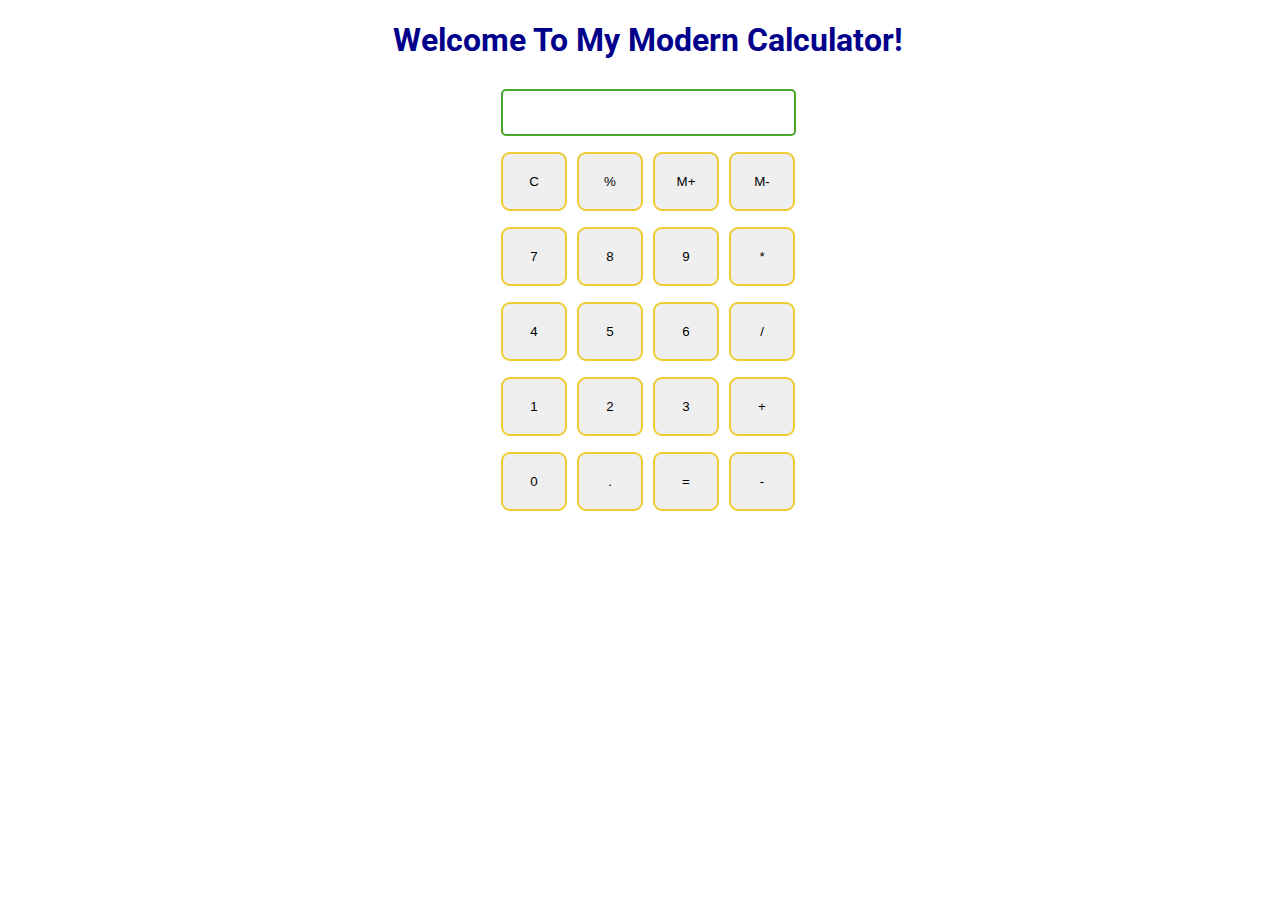
<file: modern-calculator/index.html>
<!DOCTYPE html>
<html>

<head>
  <meta charset="utf-8">
  <meta name="viewport" content="width=device-width">
  <title>Calculate me!</title>
  <link href="style.css" rel="stylesheet" type="text/css" />
  <link href="utils.css" rel="stylesheet" type="text/css" />
</head>

<body>
  <h1 class="text-center">Welcome To My Modern Calculator!</h1>
  <div class="container flex flex-col items-center mx-auto m-w-20">
    <div class="row">
      <input class="input" type="text"/>
    </div>
    <div class="row">
      <button class="button">C</button>
      <button class="button">%</button>
      <button class="button">M+</button>
      <button class="button">M-</button>
    </div>
    <div class="row">
      <button class="button">7</button>
      <button class="button">8</button>
      <button class="button">9</button>
      <button class="button">*</button>
    </div>
    <div class="row">
      <button class="button">4</button>
      <button class="button">5</button>
      <button class="button">6</button>
      <button class="button">/</button>
    </div>
    <div class="row">
      <button class="button">1</button>
      <button class="button">2</button>
      <button class="button">3</button>
      <button class="button">+</button>
    </div>
    <div class="row">
      <button class="button">0</button>
      <button class="button">.</button>
      <button class="button">=</button>
      <button class="button">-</button>
    </div>
  </div>
  <script src="script.js"></script>
</body>

</html>
</file>
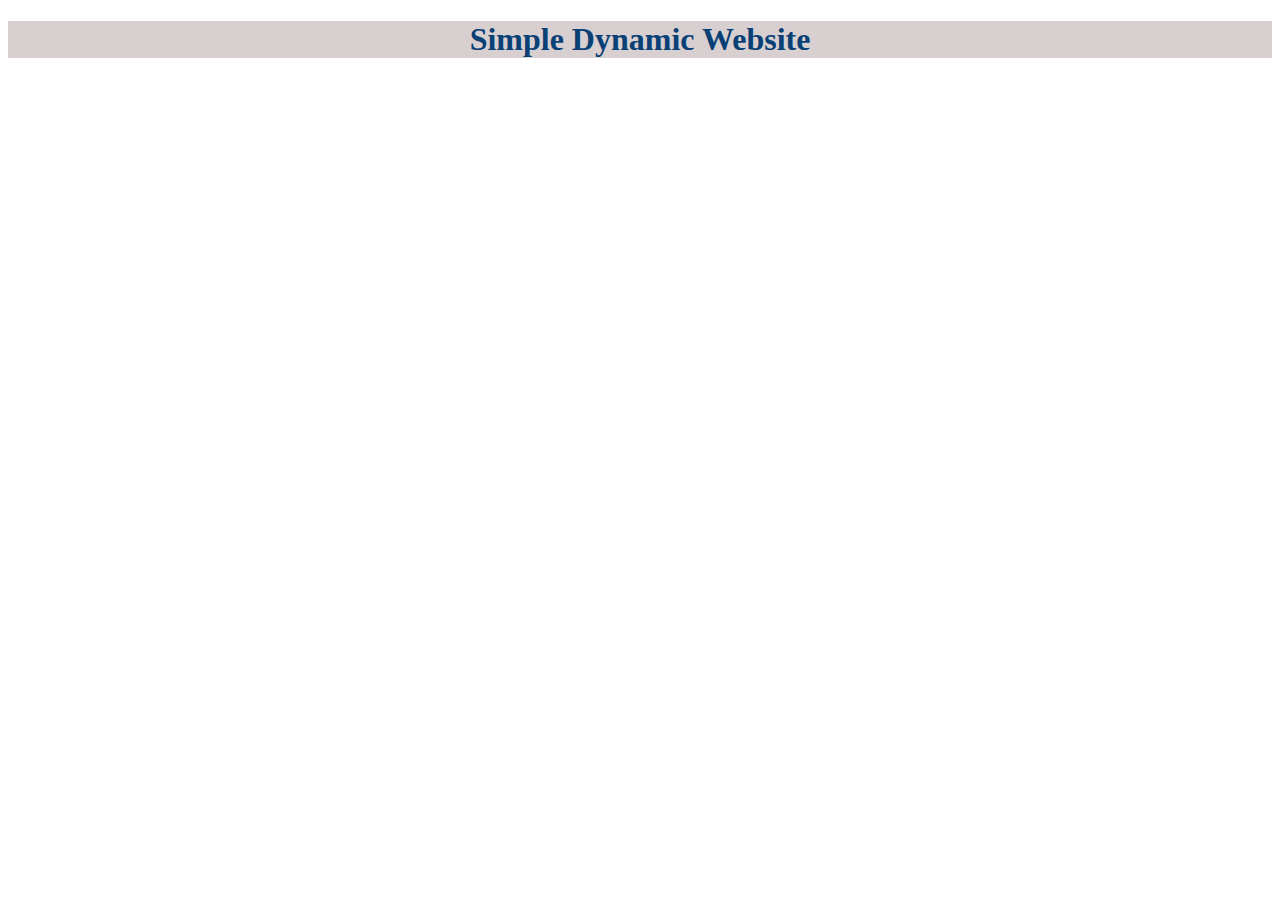
<file: simple-landing-page/index.html>
<!DOCTYPE html>
<html lang="en">
<head>
    <meta charset="UTF-8">
    <meta http-equiv="X-UA-Compatible" content="IE=edge">
    <meta name="viewport" content="width=device-width, initial-scale=1.0">
    <title>Simple Website</title>
    <link rel="stylesheet" href="style.css">
</head>
<body>
    <h1>Simple Dynamic Website</h1>
    <div id="user-container">
    </div>
    <script>
        fetch("https://jsonplaceholder.typicode.com/users")
        .then(res => res.json())
        .then(data => showUserNames(data));

        function showUserNames(data){
            let usersHTML = '';
            data.forEach(user => {
                usersHTML = usersHTML + `<div class="user">
                    <h2>${user.name}</h2>
                    <p>Email: ${user.email}</p>
                    <p>${user.company.name}. ${user.company.catchPhrase}. ${user.company.bs}</p>
                    <p>Website: ${user.website}</p>
                    </div>`
            });
            const userContainer = document.getElementById('user-container');
            userContainer.innerHTML = usersHTML;
        }
    </script>
</body>
</html>
</file>
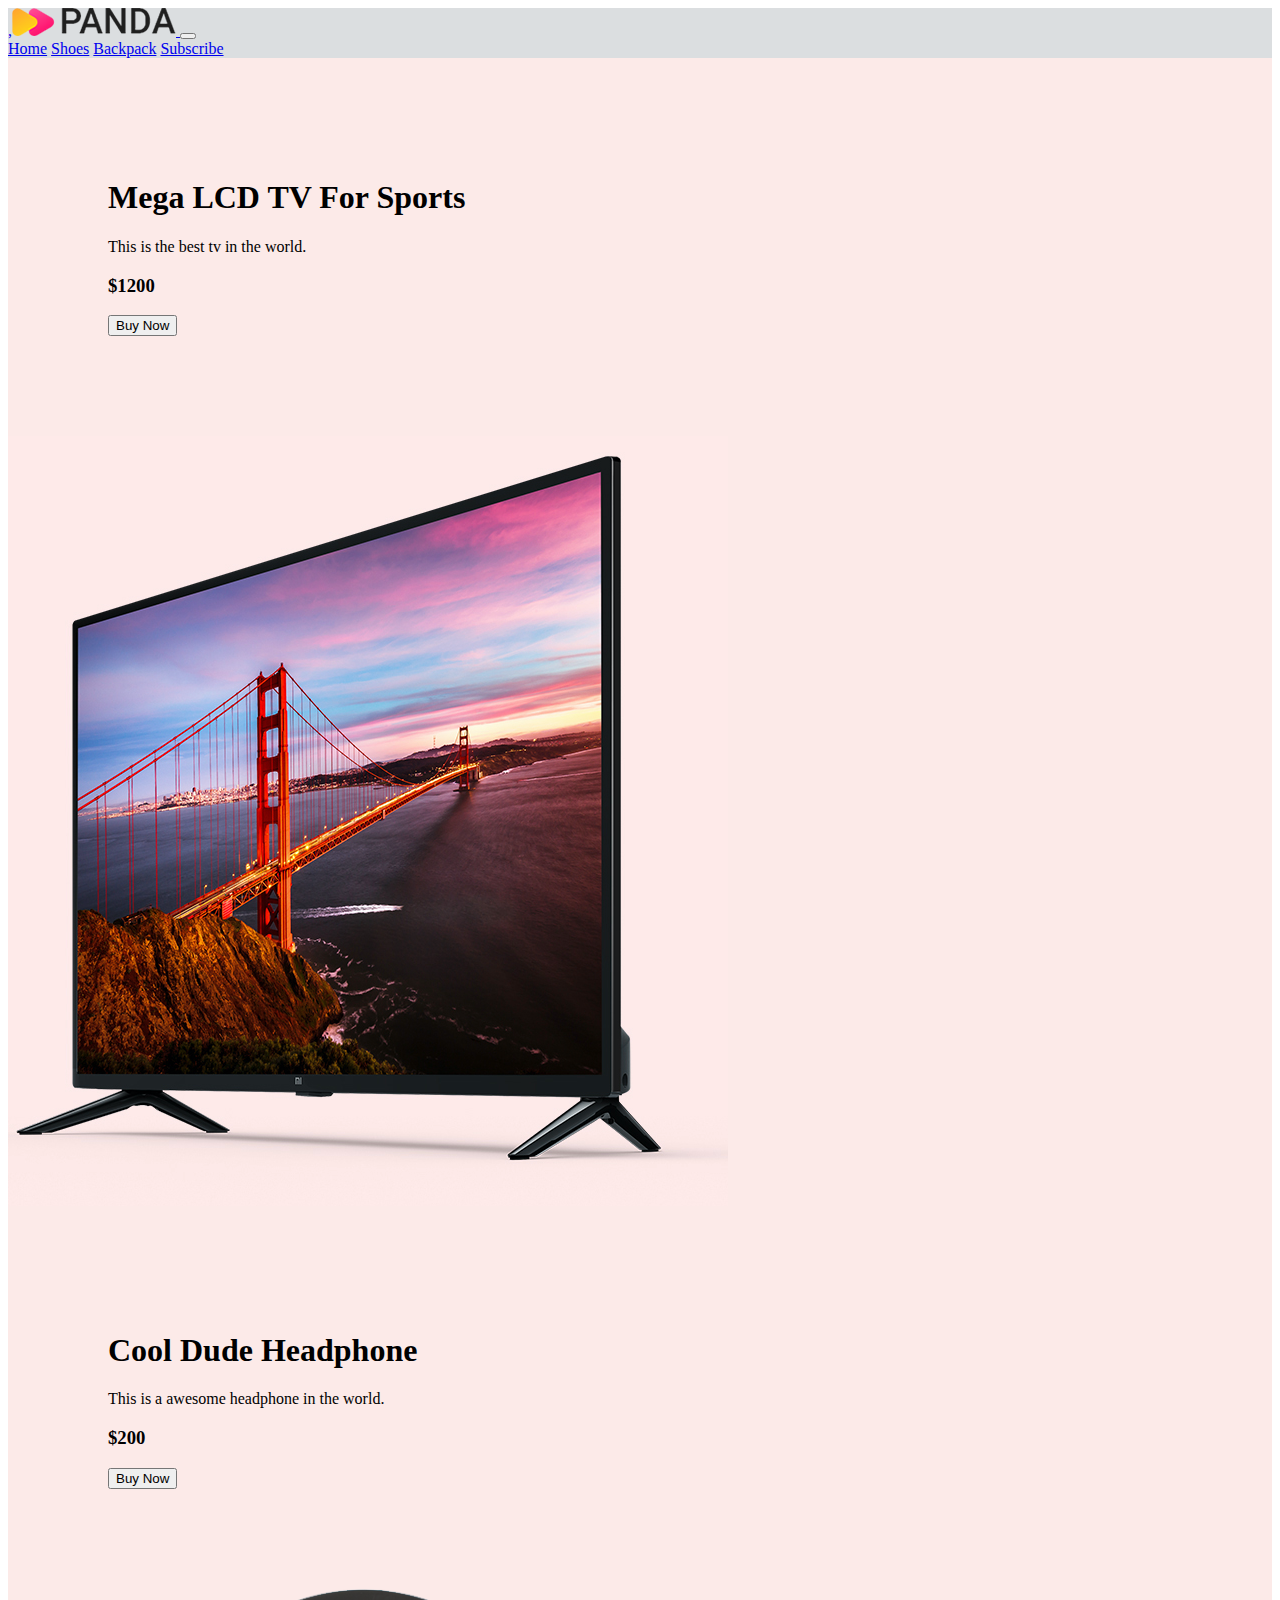
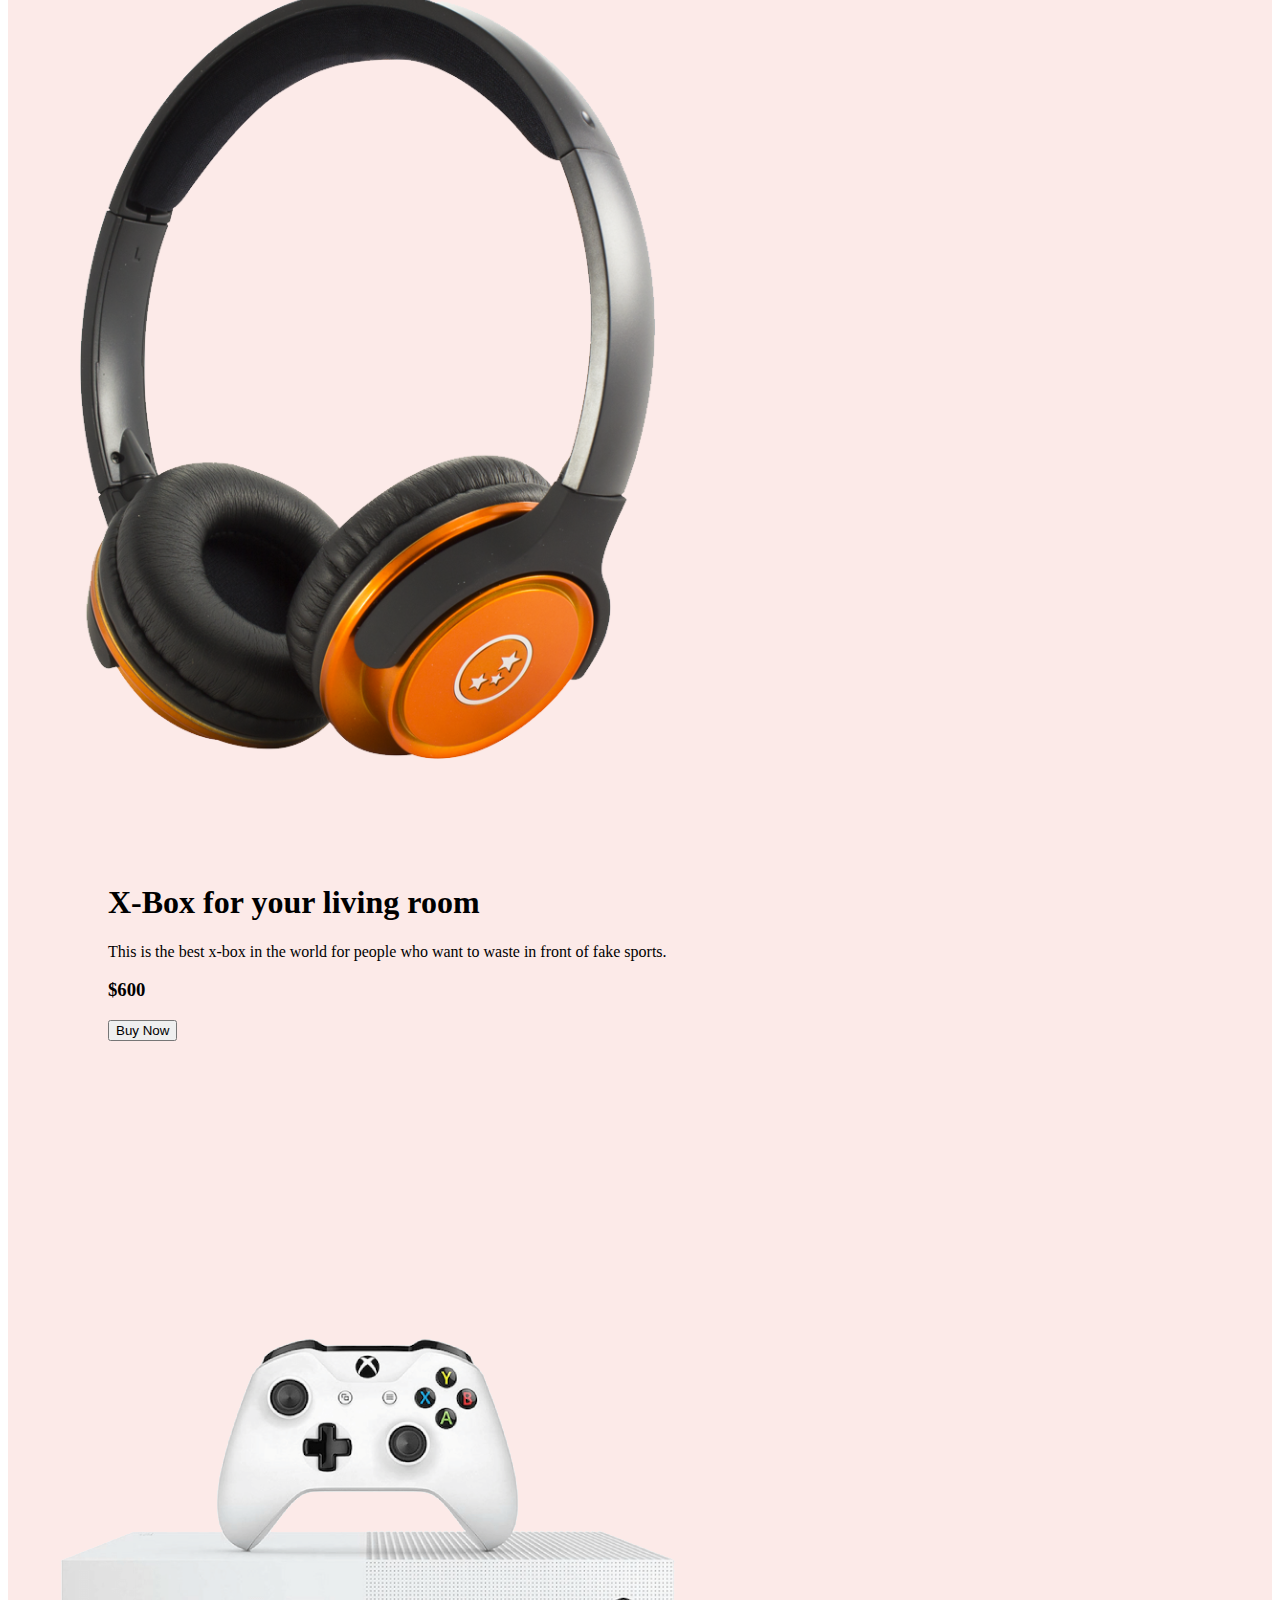
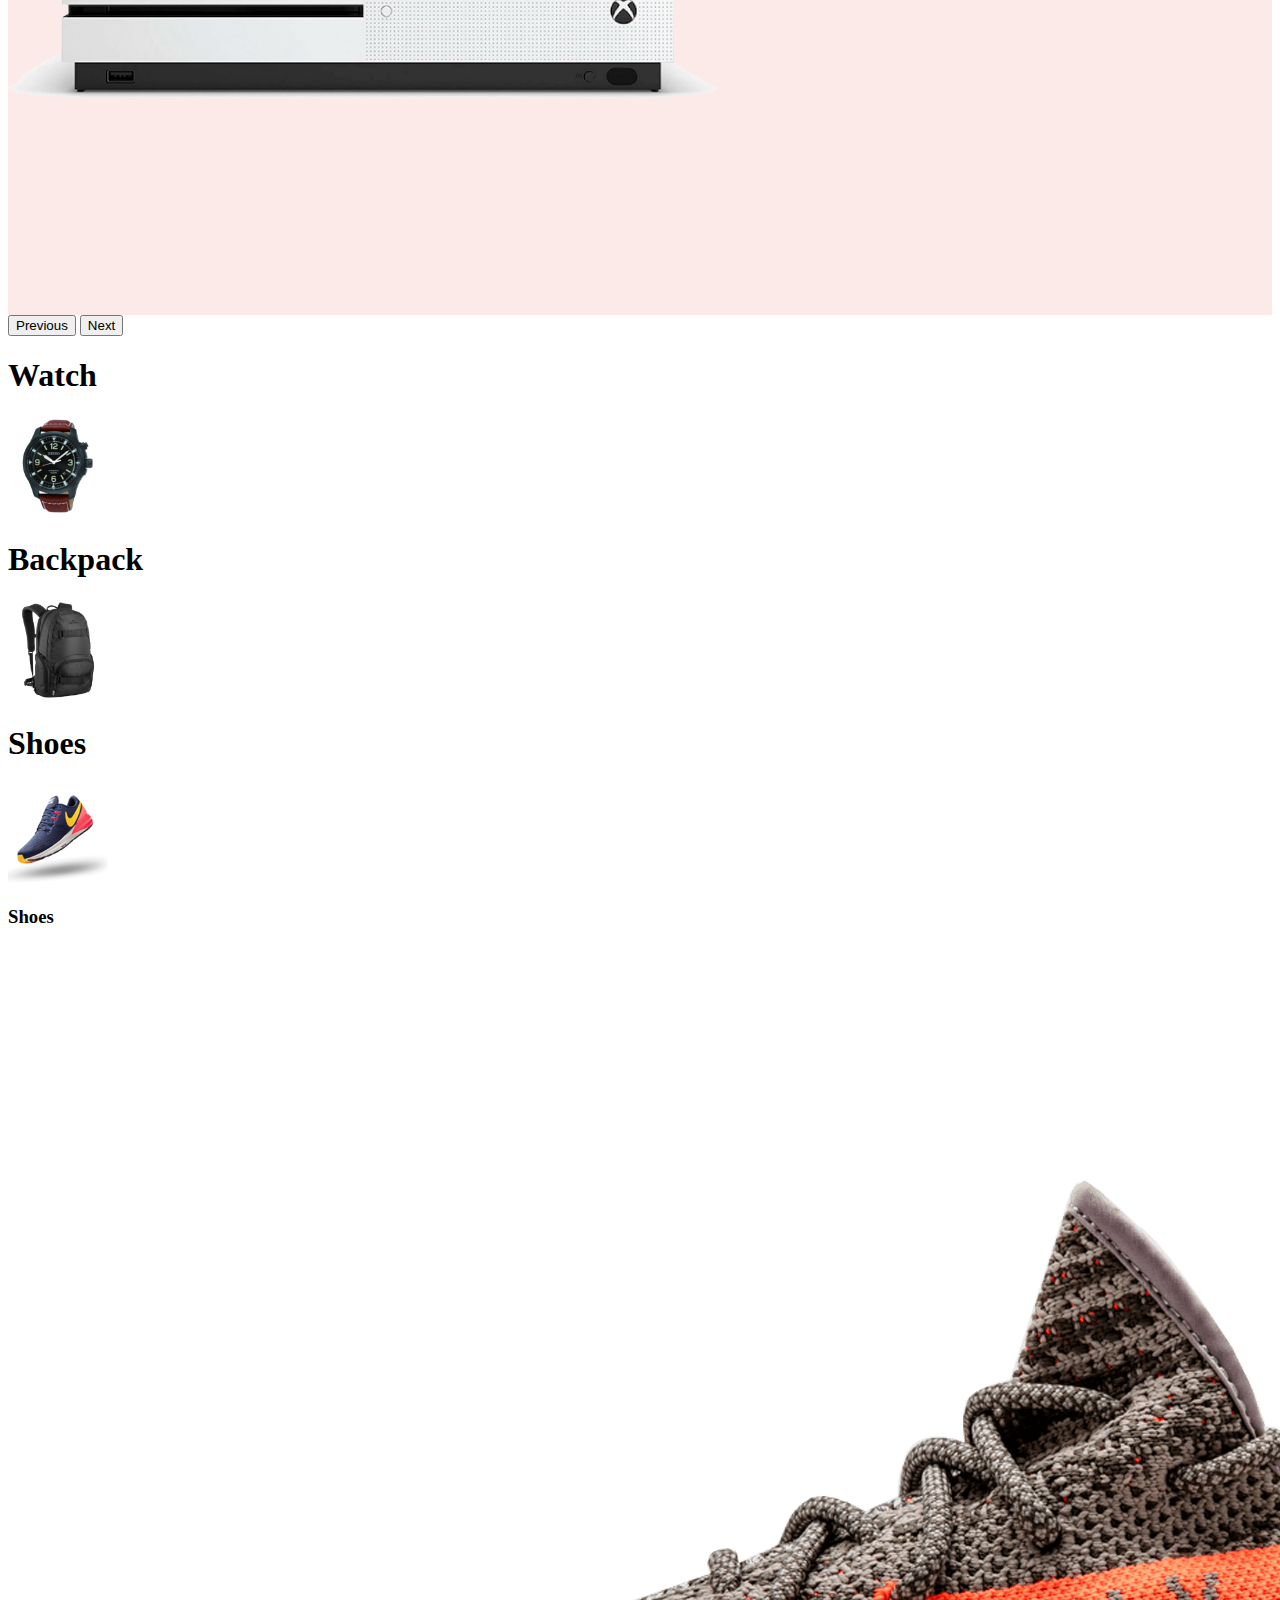
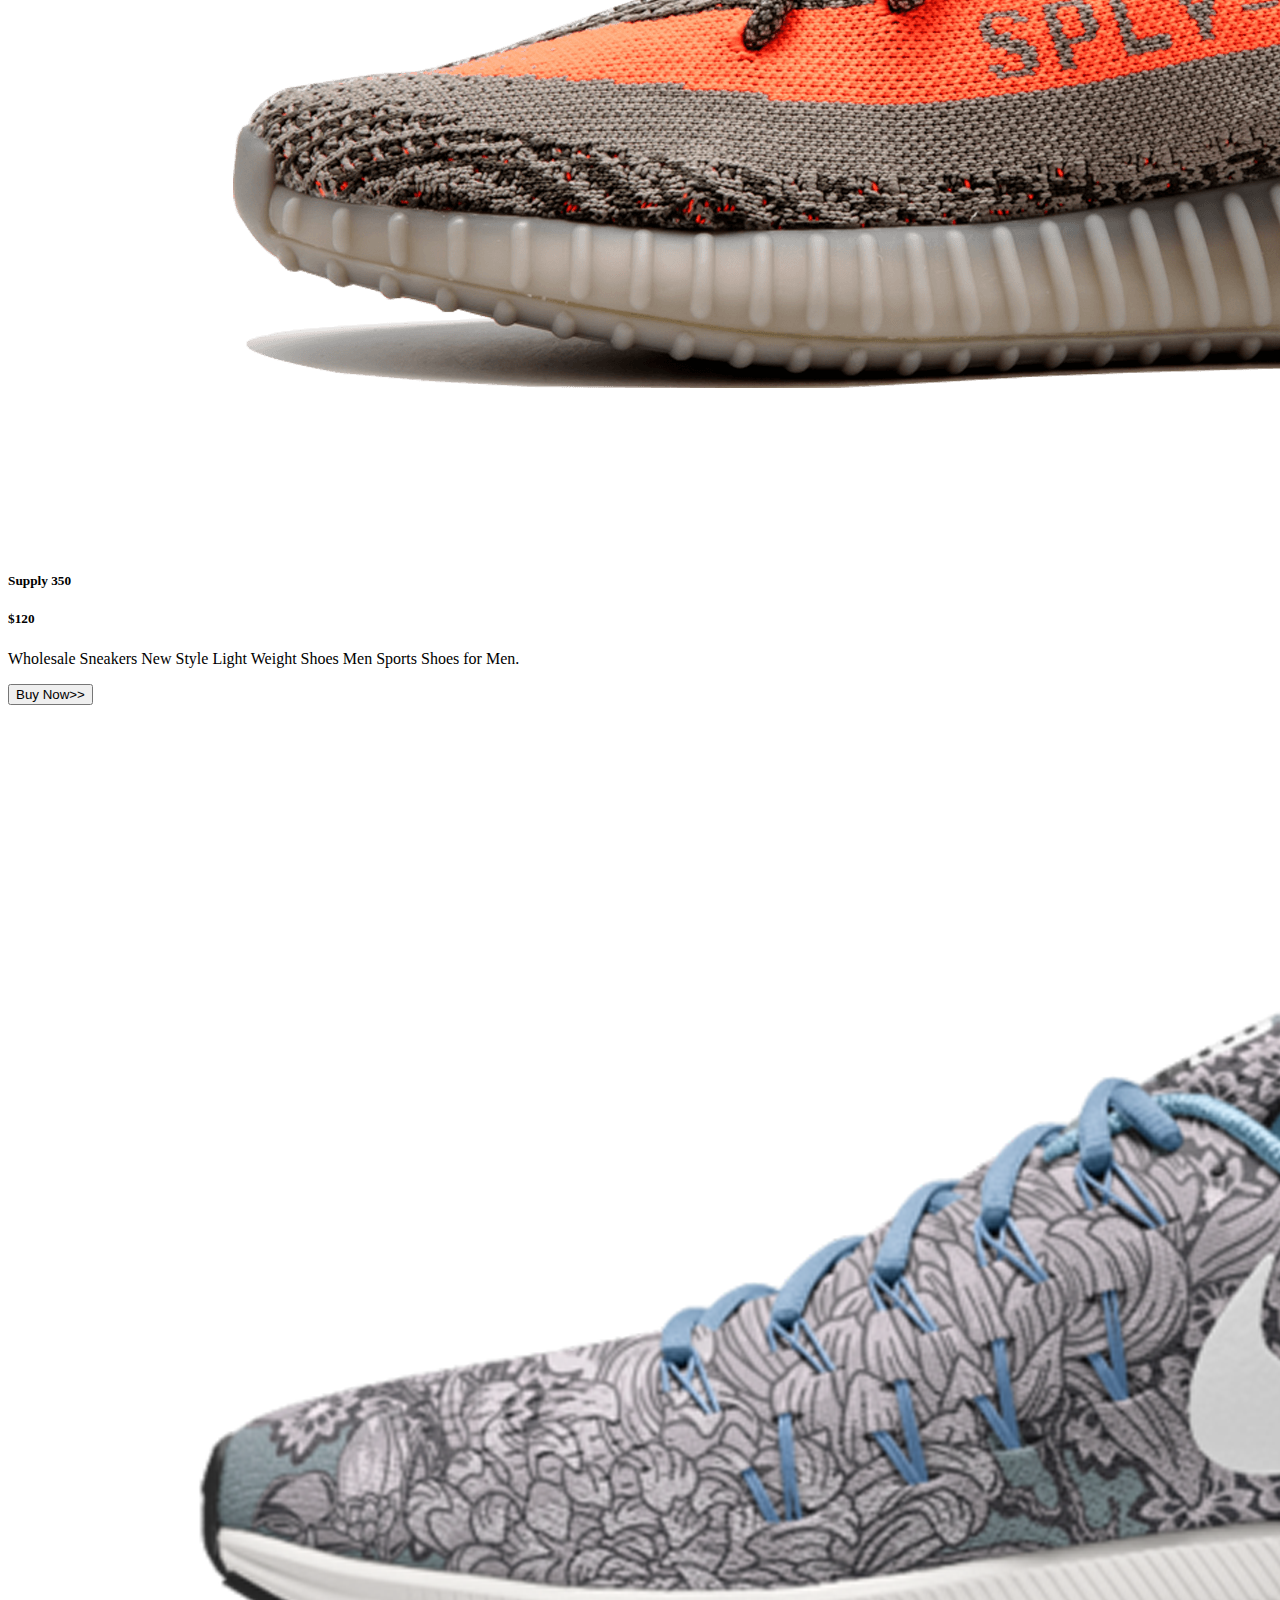
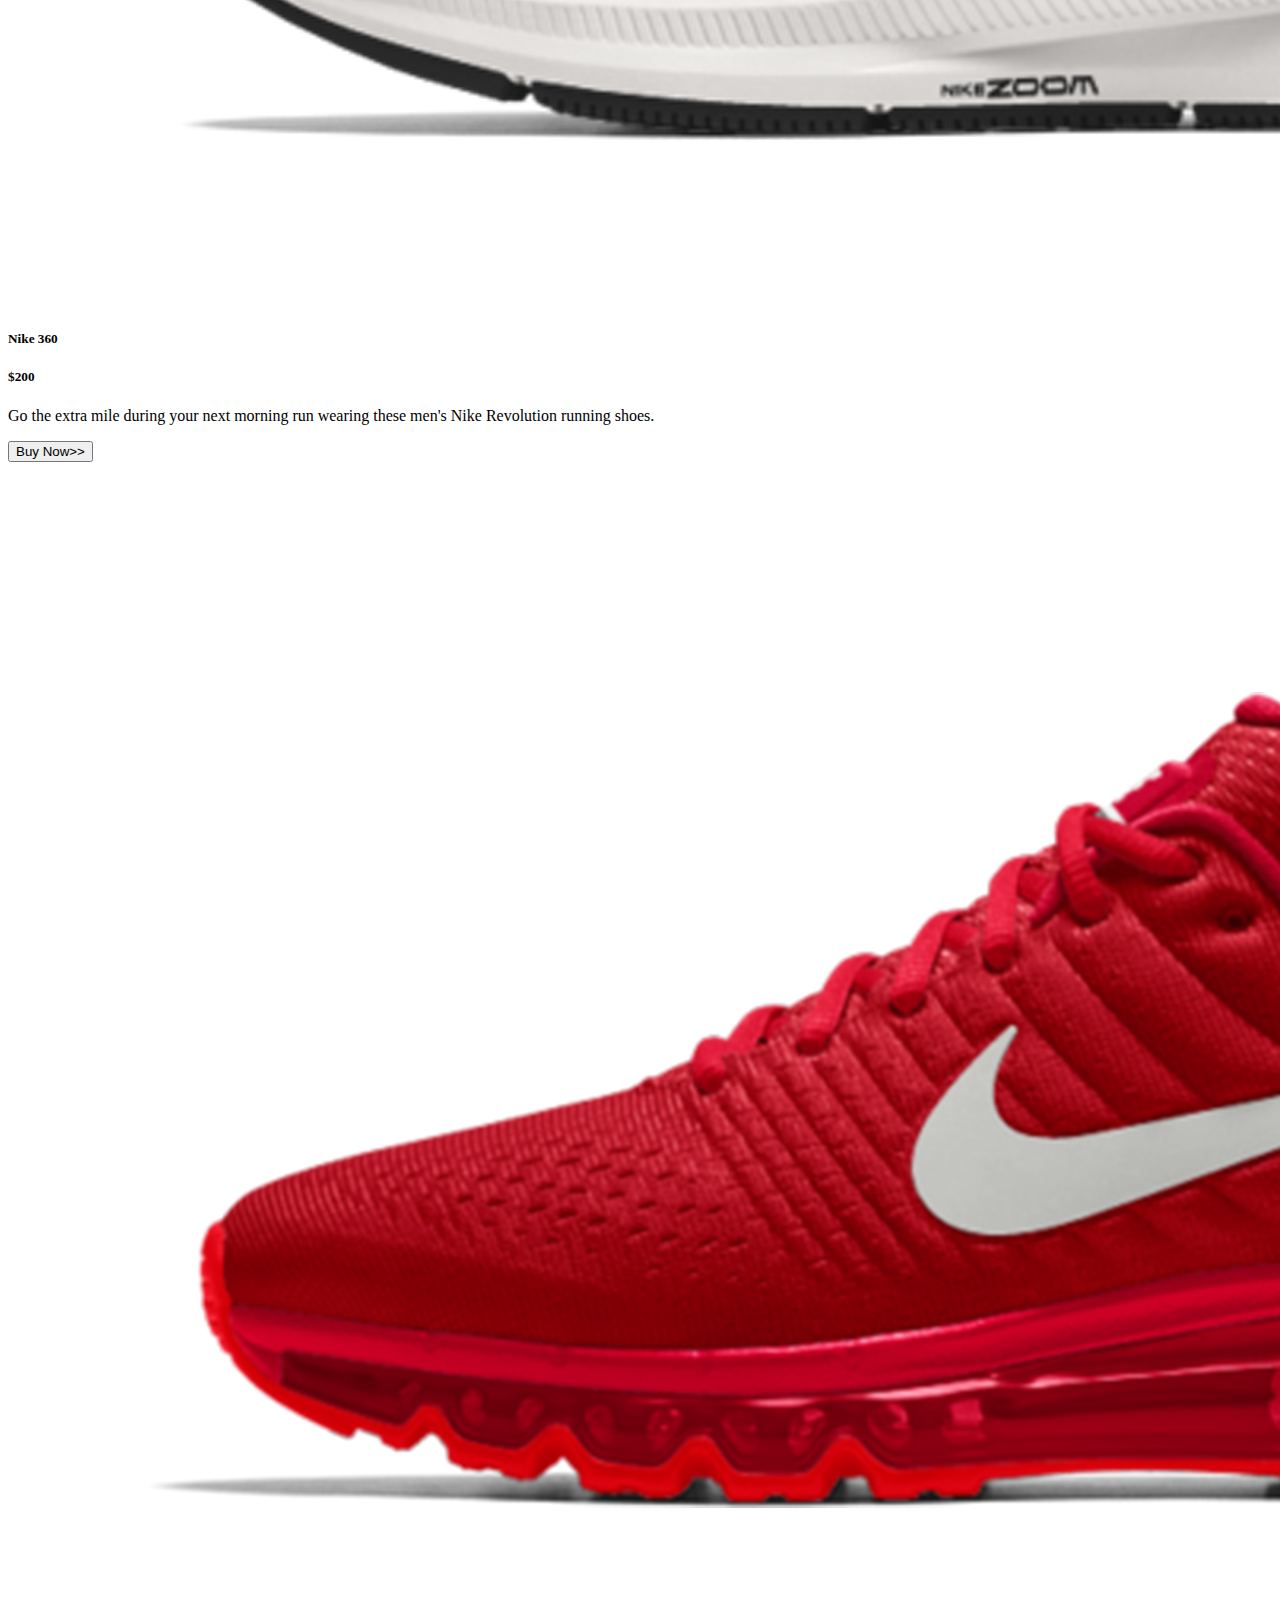
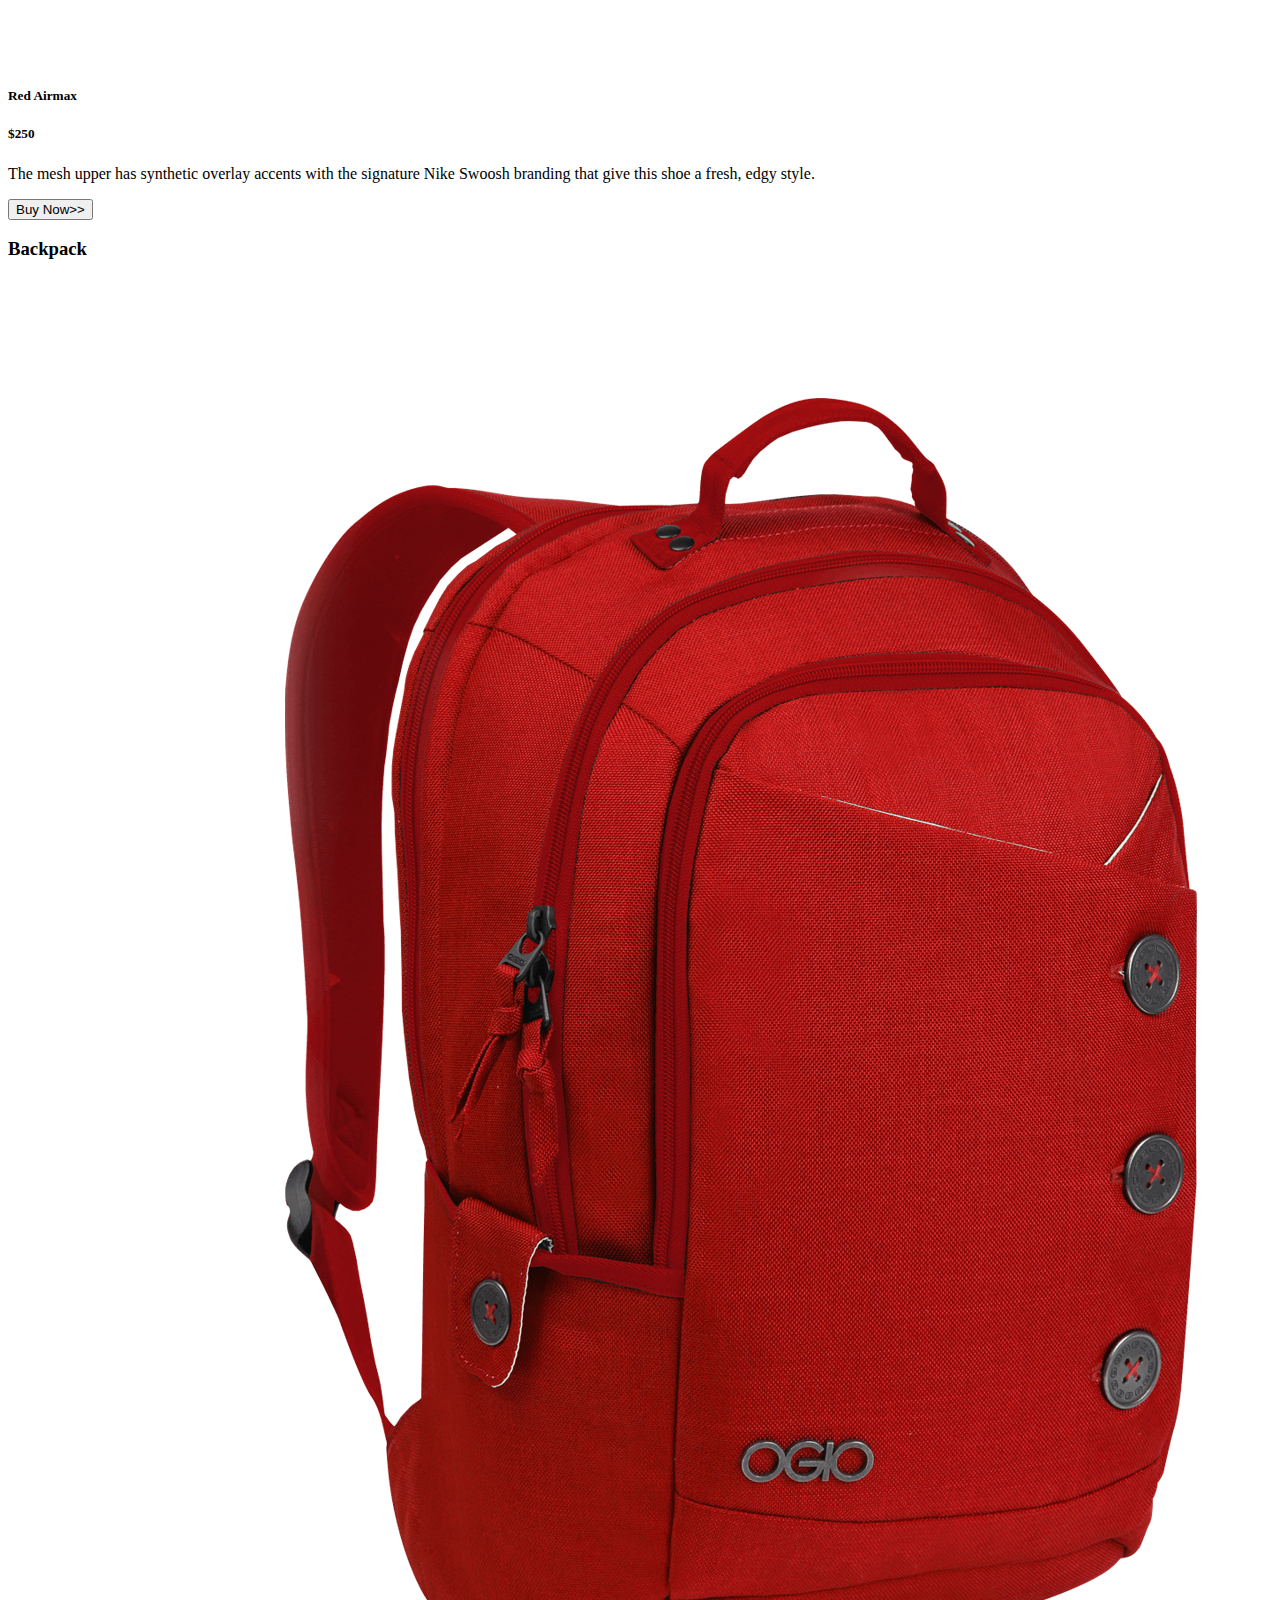
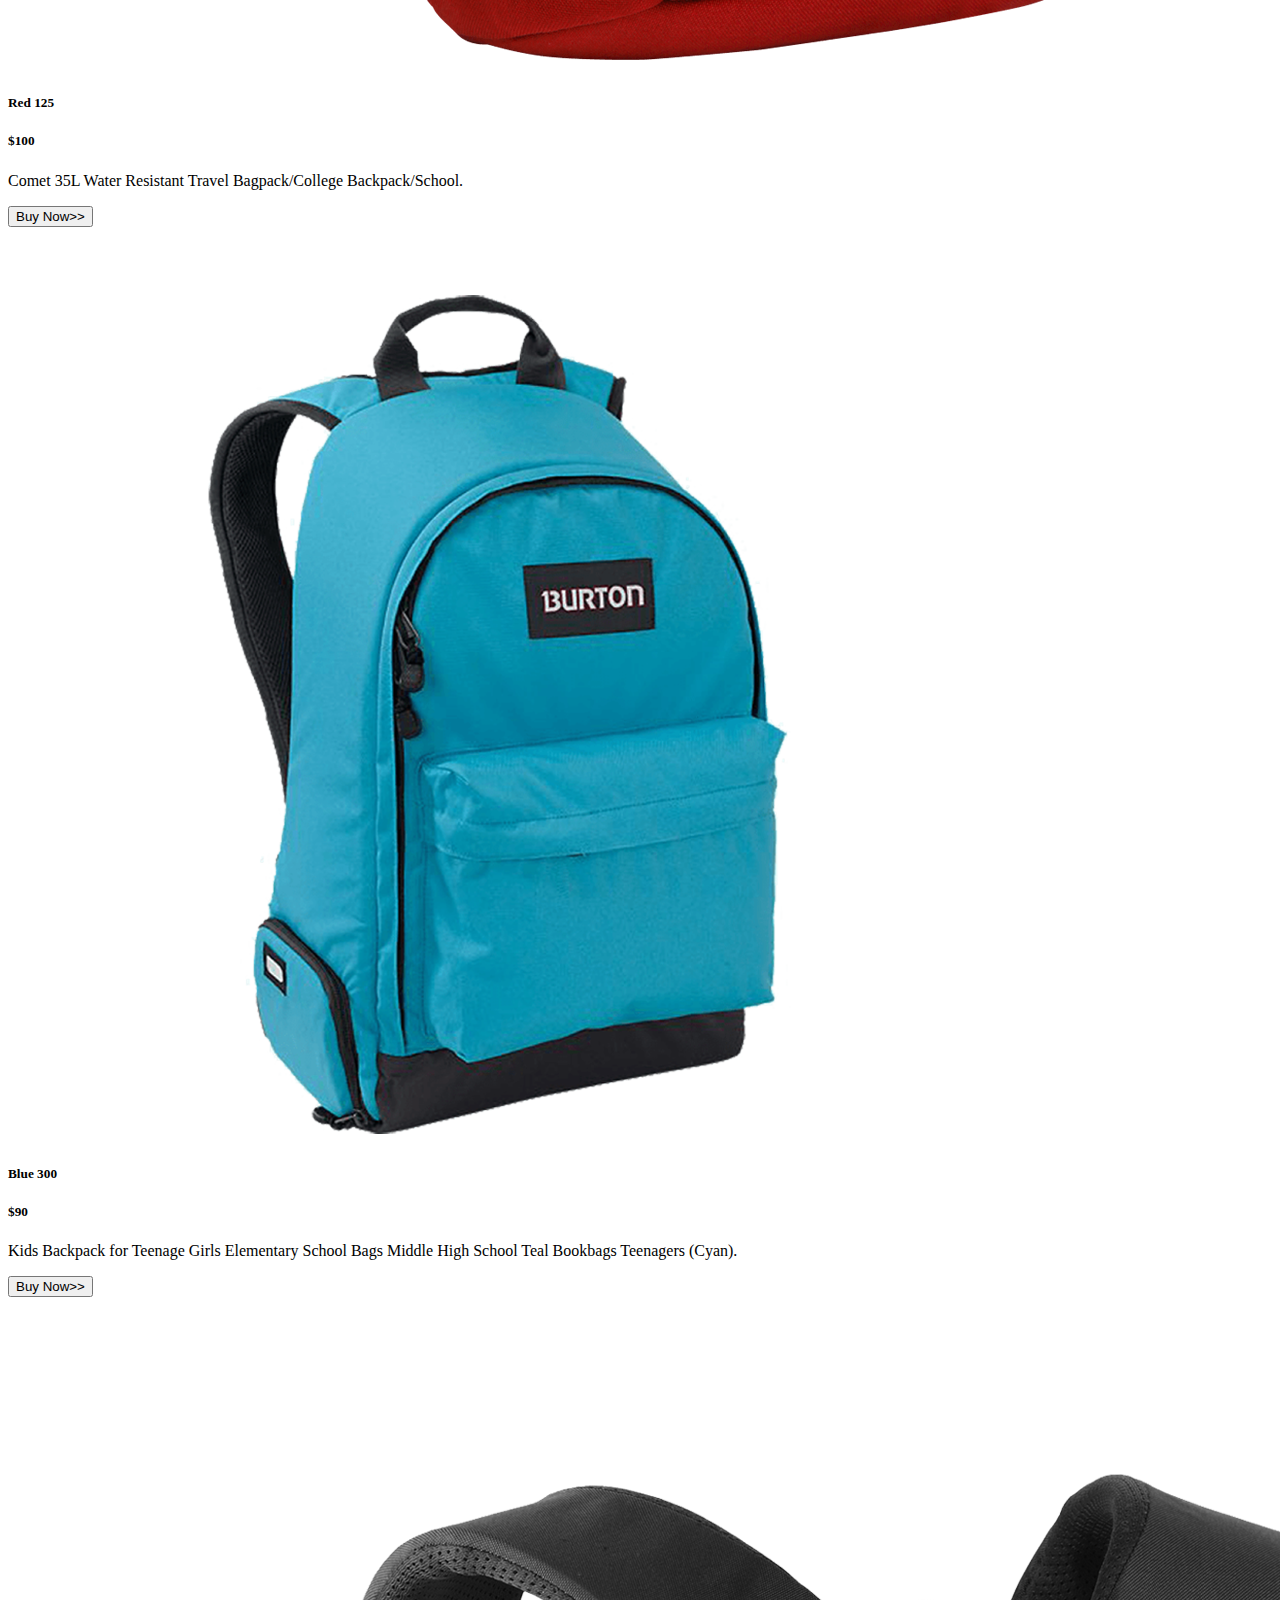
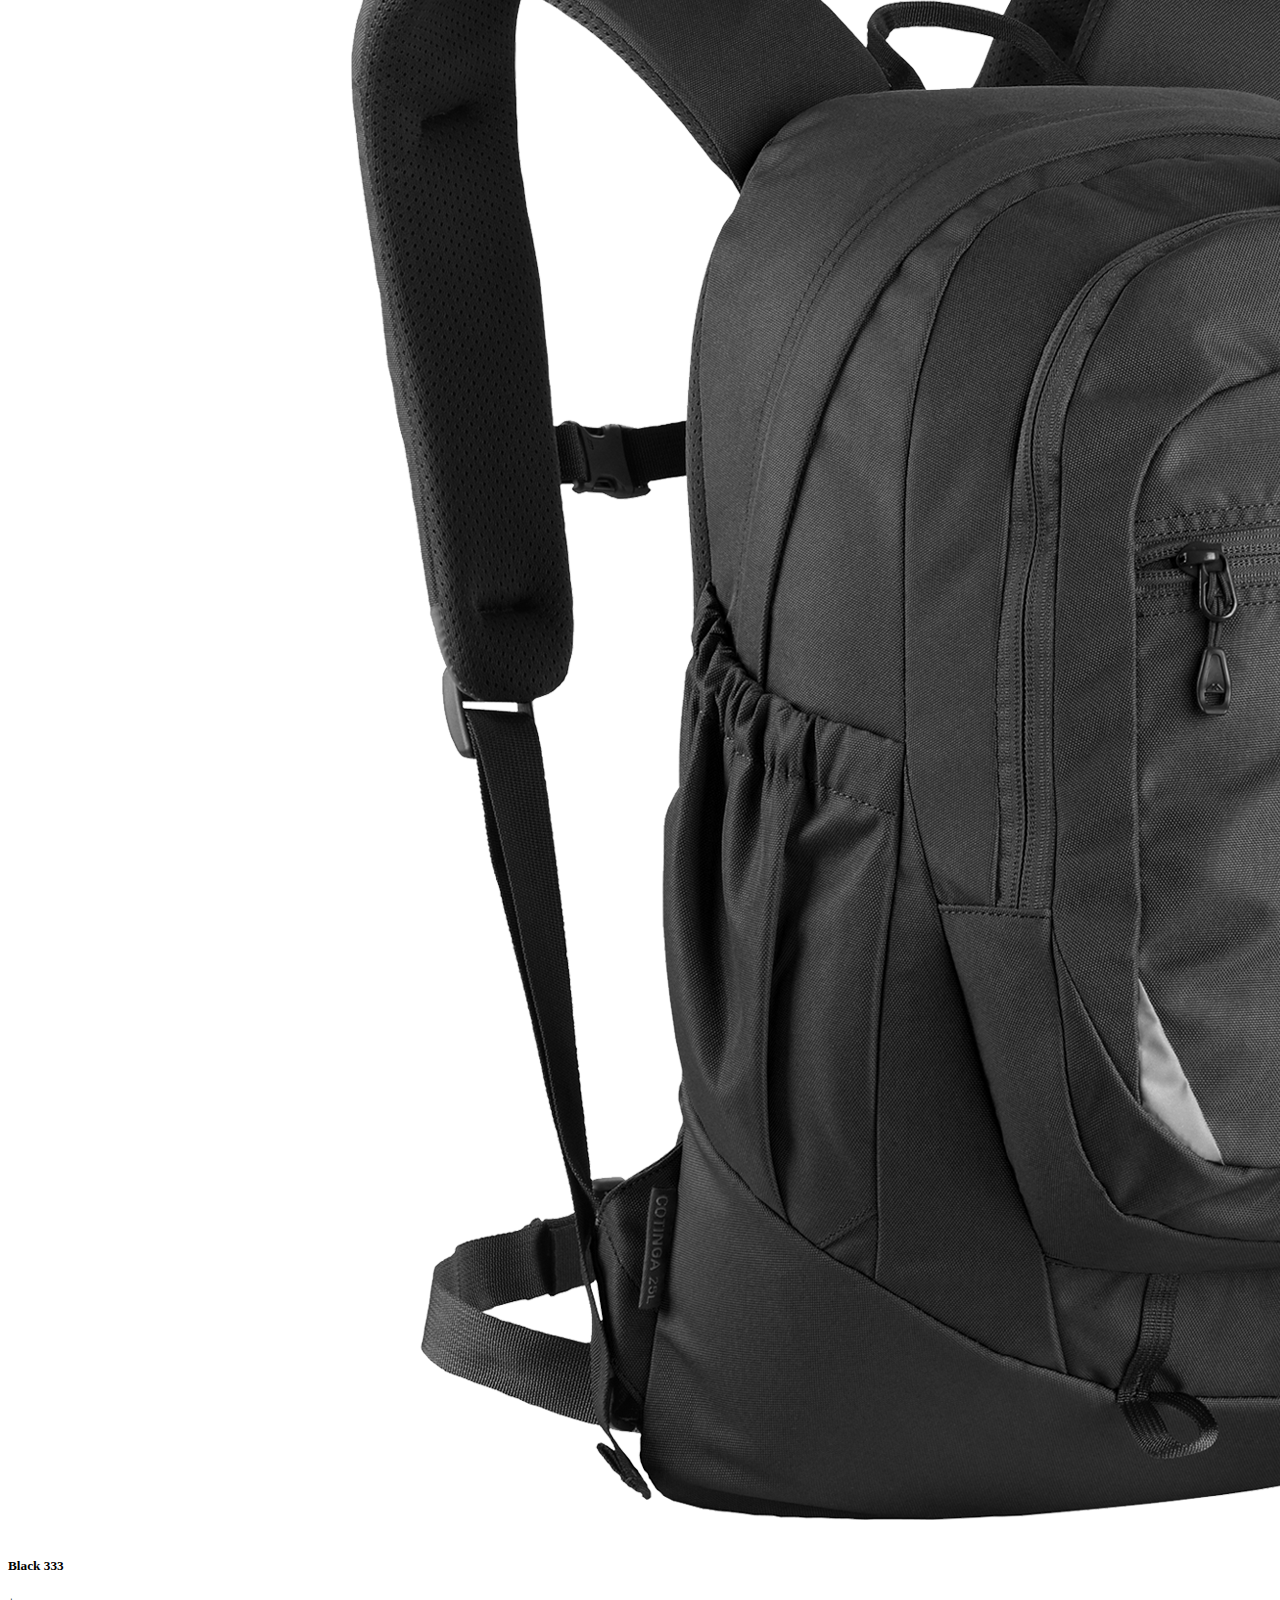
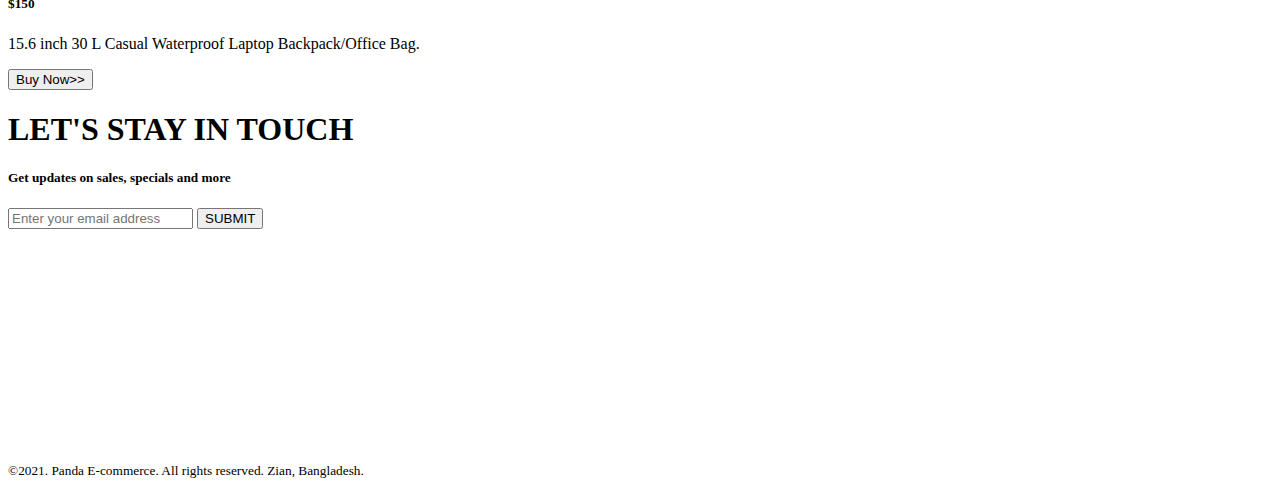
<file: tribute-commerce/index.html>
<!DOCTYPE html>
<html lang="en">
<head>
    <meta charset="UTF-8">
    <meta http-equiv="X-UA-Compatible" content="IE=edge">
    <meta name="viewport" content="width=device-width, initial-scale=1.0">
    <title>Tribute Commerce</title>
    <link href="https://cdn.jsdelivr.net/npm/bootstrap@5.0.2/dist/css/bootstrap.min.css" rel="stylesheet" integrity="sha384-EVSTQN3/azprG1Anm3QDgpJLIm9Nao0Yz1ztcQTwFspd3yD65VohhpuuCOmLASjC" crossorigin="anonymous">
    <link rel="stylesheet" href="style.css">
</head>
<body>
    <header class="container">
        <nav class="navbar navbar-expand-lg sticky-top navbar-light" style="background-color: #dbdee0;">
            <div class="container-fluid">
              <a class="navbar-brand" href="#">
                  ,<img src="logo.png" alt="">
              </a>
              <button class="navbar-toggler" type="button" data-bs-toggle="collapse" data-bs-target="#navbarNavAltMarkup" aria-controls="navbarNavAltMarkup" aria-expanded="false" aria-label="Toggle navigation">
                <span class="navbar-toggler-icon"></span>
              </button>
              <div class="collapse navbar-collapse" id="navbarNavAltMarkup">
                <div class="navbar-nav">
                  <a class="nav-link active" aria-current="page" href="#">Home</a>
                  <a class="nav-link" href="#shoes">Shoes</a>
                  <a class="nav-link" href="#backpack">Backpack</a>
                  <a class="nav-link " href="#subscribe" tabindex="-1" aria-disabled="true">Subscribe</a>
                </div>
              </div>
            </div>
          </nav>
          <div id="carouselExampleControls" class="carousel slide panda-slide" data-bs-ride="carousel">
            <div class="carousel-inner">
              <div class="carousel-item active">
               <div class="row d-flex align-items-center">
                   <div class="col-md-7">
                    <h1>Mega LCD TV For Sports</h1>
                    <p>This is the best tv in the world.</p>
                    <h3>$1200</h3>
                    <button class="btn btn-warning">Buy Now</button>
                   </div>
                   <div class="col-md-5">
                    <img src="tv.png" class="d-block w-100" alt>
                   </div>
               </div>
              </div>
              <div class="carousel-item">
                <div class="row d-flex align-items-center">
                    <div class="col-md-7">
                    <h1>Cool Dude Headphone</h1>
                    <p>This is a awesome headphone in the world.</p>
                    <h3>$200</h3>
                    <button class="btn btn-warning">Buy Now</button>
                    </div>
                    <div class="col-md-5">
                        <img src="headphone.png" class="d-block w-100" alt>
                    </div>
                </div>
              </div>
              <div class="carousel-item">
               <div class="row d-flex align-items-center">
                   <div class="col-md-7">
                   <h1>X-Box for your living room</h1>
                   <p>This is the best x-box in the world for people who want to waste in front of fake sports.</p>
                   <h3>$600</h3>
                   <button class="btn btn-warning">Buy Now</button>
                   </div>
                   <div class="col-md-5">
                    <img src="xbox.png" class="d-block w-100" alt>
                   </div>
               </div>
              </div>
            </div>
            <button class="carousel-control-prev" type="button" data-bs-target="#carouselExampleControls" data-bs-slide="prev">
              <span class="carousel-control-prev-icon" aria-hidden="true"></span>
              <span class="visually-hidden">Previous</span>
            </button>
            <button class="carousel-control-next" type="button" data-bs-target="#carouselExampleControls" data-bs-slide="next">
              <span class="carousel-control-next-icon" aria-hidden="true"></span>
              <span class="visually-hidden">Next</span>
            </button>
          </div>
    </header>
    <main class="container">
        <section class="container overflow-hidden mt-5 categories">
            <div class="row g-5">
              <div class="col">
               <div class="p-3 rounded bg-warning d-flex align-items-center justify-content-around">
                   <h1 class="text-white">Watch</h1>
                   <img src="watch.png" alt="">
                
                </div>
              </div>
              <div class="col">
                <div class="p-3 rounded bg-success d-flex align-items-center justify-content-around">
                    <h1 class="text-white">Backpack</h1>
                    <img src="bag.png" alt="">
                 
                 </div>
               </div>
               <div class="col">
                <div class="p-3 rounded bg-primary d-flex align-items-center justify-content-around">
                    <h1 class="text-white">Shoes</h1>
                    <img src="shoes.png" alt="">
                 
                 </div>
               </div>
            </div>
            
        </section>
        <section id="shoes" class="mt-5">
            <h3>Shoes</h3>
        <div class="row row-cols-1 row-cols-md-3 g-4 mt-5">
            <div class="col">
              <div class="card panda-card h-100 shadow">
                <img src="shoe-1.png" class="card-img-top" alt="...">
                <div class="card-body">
                  <h5 class="card-title">Supply 350</h5>
                  <h5>$120</h5>
                  <p class="card-text">Wholesale Sneakers New Style Light Weight Shoes Men Sports Shoes for Men.</p>
                </div>
                <div class="card-footer panda-card-footer">
                 <button class="btn btn-primary">Buy Now>></button>
                </div>
              </div>
            </div>
            <div class="col">
              <div class="card panda-card h-100 shadow">
                <img src="shoe-2.png" class="card-img-top" alt="...">
                <div class="card-body">
                  <h5 class="card-title">Nike 360</h5>
                  <h5>$200</h5>
                  <p class="card-text">Go the extra mile during your next morning run wearing these men's Nike Revolution running shoes.</p>
                </div>
                <div class="card-footer panda-card-footer">
                    <button class="btn btn-primary">Buy Now>></button>
                </div>
              </div>
            </div>
            <div class="col">
              <div class="card panda-card h-100 shadow">
                <img src="shoe-3.png" class="card-img-top" alt="...">
                <div class="card-body">
                  <h5 class="card-title">Red Airmax</h5>
                  <h5>$250</h5>
                  <p class="card-text">The mesh upper has synthetic overlay accents with the signature Nike Swoosh branding that give this shoe a fresh, edgy style.</p>
                </div>
                <div class="card-footer panda-card-footer">
                    <button class="btn btn-primary">Buy Now>></button>
                </div>
              </div>
            </div>
        </div>
    </section>
    <section id="backpack" class="mt-5">
        <h3>Backpack</h3>
    <div class="row row-cols-1 row-cols-md-3 g-4 mt-5">
        <div class="col">
          <div class="card panda-card h-100 shadow">
            <img src="bag-1.png" class="card-img-top" alt="...">
            <div class="card-body">
              <h5 class="card-title">Red 125</h5>
              <h5>$100</h5>
              <p class="card-text">Comet 35L Water Resistant Travel Bagpack/College Backpack/School.</p>
            </div>
            <div class="card-footer panda-card-footer">
             <button class="btn btn-primary">Buy Now>></button>
            </div>
          </div>
        </div>
        <div class="col">
          <div class="card panda-card h-100 shadow">
            <img src="bag-2.png" class="card-img-top" alt="...">
            <div class="card-body">
              <h5 class="card-title">Blue 300</h5>
              <h5>$90</h5>
              <p class="card-text">Kids Backpack for Teenage Girls Elementary School Bags Middle High School Teal Bookbags Teenagers (Cyan).</p>
            </div>
            <div class="card-footer panda-card-footer">
                <button class="btn btn-primary">Buy Now>></button>
            </div>
          </div>
        </div>
        <div class="col">
          <div class="card panda-card h-100 shadow">
            <img src="bag-3.png" class="card-img-top" alt="...">
            <div class="card-body">
              <h5 class="card-title">Black 333</h5>
              <h5>$150</h5>
              <p class="card-text">15.6 inch 30 L Casual Waterproof Laptop Backpack/Office Bag.</p>
            </div>
            <div class="card-footer panda-card-footer">
                <button class="btn btn-primary">Buy Now>></button>
            </div>
          </div>
        </div>
    </div>
</section>
  <section id="subscribe" style="height: 350px;" class="bg-info mt-5 d-flex align-items-center justify-content-center">
      <div>
        <h1>LET'S STAY IN TOUCH</h1>
        <h5>Get updates on sales, specials and more</h5>
        <input type="text" placeholder="Enter your email address">
        <button class="btn btn-warning">SUBMIT</button>
      </div>
  </section>
    </main>
    <footer class="text-center mt-5">
        <small>©2021. Panda E-commerce. All rights reserved. Zian, Bangladesh.</small>
    </footer>




    <script src="https://cdn.jsdelivr.net/npm/bootstrap@5.0.2/dist/js/bootstrap.bundle.min.js" integrity="sha384-MrcW6ZMFYlzcLA8Nl+NtUVF0sA7MsXsP1UyJoMp4YLEuNSfAP+JcXn/tWtIaxVXM" crossorigin="anonymous"></script>
</body>
</html>
</file>
<file: modern-calculator/style.css>
@import url('https://fonts.googleapis.com/css2?family=Roboto:wght@300&family=Ubuntu:wght@300&display=swap');
html, body {
  height: 100%;
  width: 100%;
  font-family: 'Roboto', sans-serif; 
}

.button{
  width: 66px;
  padding: 20px;
  margin: 0 3px;
  border: 2px solid rgb(238, 204, 49);
  border-radius: 9px;
  cursor: pointer;
}

.row{
  margin: 8px 0;
}
.row input{
  width: 291px;
  font-size: 20px;
    margin: 0;
    padding: 10px 0px;
    border: 2px solid rgb(72, 166, 41);
    border-radius: 5px;
}
</file>
<file: modern-calculator/utils.css>
.text-center{
  text-align: center;
  color: darkblue;
}

.bg-red{
  background: red;
}

.mx-auto{
  margin: auto;
}

.flex{
  display:flex;
} 
.flex-col{
  flex-direction: column;
}

.items-center{
  align-items: center;
}
</file>
<file: simple-landing-page/style.css>
.user{
    background-color: rgb(255, 246, 122);
    border-radius: 10px;
    margin: 10px;
    padding: 20px;
    box-shadow: 5px 5px 10px gray;
}
h1{
    background-color: rgb(216, 208, 208);
    color: rgb(9, 64, 118);
    text-align: center;
}
</file>
<file: tribute-commerce/style.css>
.panda-card{
    border: 0;
}
.panda-card-footer{
    background-color: white;
    border: 0;
}
.categories img{
  width: 100px;
}
.panda-slide .carousel-item{
    background-color:#fceae8;
}
.col-md-7{
    padding: 100px;
}
</file>
